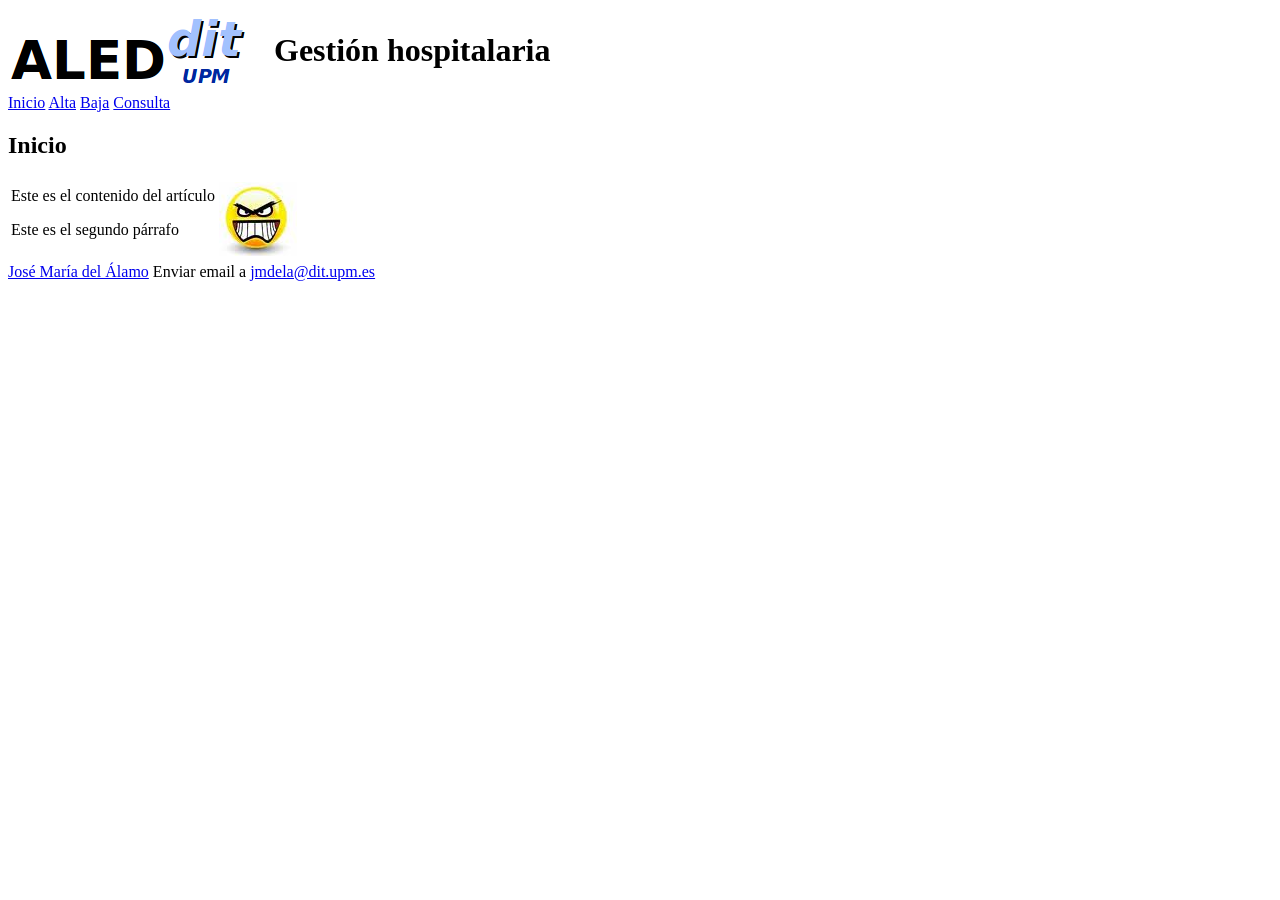
<file: program/resources/ROOT/index.html>
<!DOCTYPE html>
<html>
<head>
  <meta charset="utf-8"/>
  <title> Gestión Hospitalaria </title> 
  <link rel="stylesheet" type="text.css" href="estilos.css">
  <link rel="stylesheet" media="only screen and (max-width: 480px)" href="smartphone.css">
</head> 

<body>
  <header>
  	<table>
  		<tr>
  			<td><img src="logo.png"></img></td>
  			<td><h1>Gestión hospitalaria</h1></td> 
  		</tr>
  	</table>
  </header>

  <nav class="main" id="n1">
    <a href="index.html">Inicio</a>
    <a href="alta">Alta</a>
    <a href="baja">Baja</a>
    <a href="consulta">Consulta</a>
  </nav>

  <section class="main" id="s1">
  	<h1>Inicio</h1>
  	<table>
  		<tr>
  		  <td>
		  	<article>
		  	  Este es el contenido del artículo <p>
		  	  Este es el segundo párrafo
		  	</article>
		  </td>
		  <td>	
		  	<aside>
	  	      <img src="imagen1.png"
                   onmouseout  = "this.src='imagen1.png'"
                   onmouseover = "this.src='imagen2.png'"
                   onclick     = "this.src='imagen3.png'"></img>
  			</aside>
  		  </td>
  		</tr>
  	</table>
  </section>

  <footer class="main" id="f1">
    <a href="https://moodle.lab.dit.upm.es/moodle/user/profile.php?id=50">José María del Álamo</a>
    Enviar email a <a href="mailto:jmdela@dit.upm.es">jmdela@dit.upm.es</a>
  </footer>
</body> 
</html>
</file>
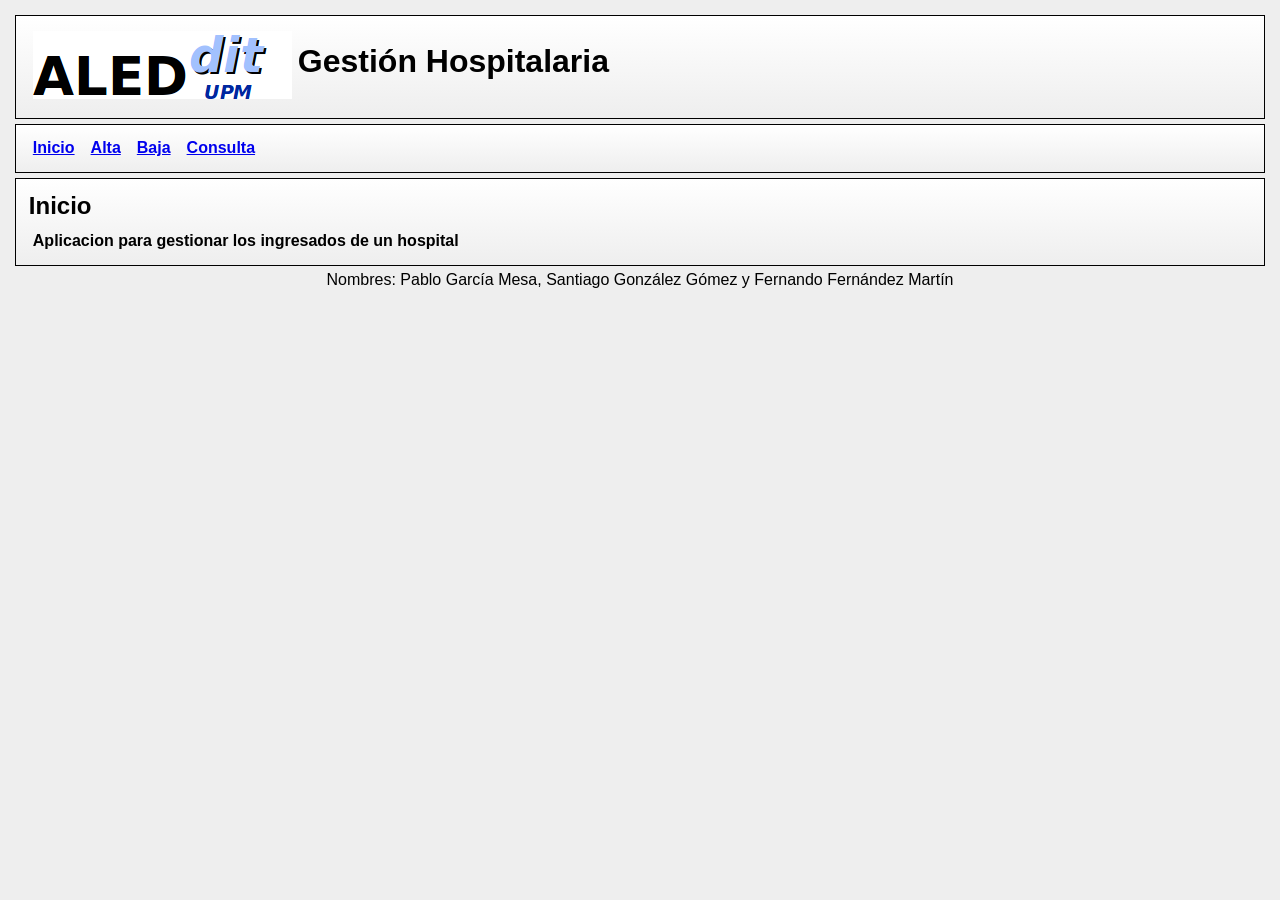
<file: program/resources/apps/gh_propia/ROOT/index.html>
<!DOCTYPE html>
<html lang="es">
 <head>
    <meta charset="UTF-8">
    <meta name="author" content="Pablo GM"> 
    <meta name="description" content="Esta es una web creada con fines didacticos en la asignatura ALED de Ingeniería Biomédica. Su fin es 
    regular una sencilla interfaz de un hospital para dar de alta/baja a los pacientes ingresados en este">
    <title>Gestión Hospitalaria</title>
    <link rel="stylesheet" href="estilos.css">
    <link rel="icon" type="image/ico" href="favicon.ico" >

 </head>
 <body>
    <header>
       <table id="tabla_cabecera">
            <tr>
               <td><img src="Mis_archivos_web/logo.png" alt="No se ha encontrado el logo"></td>
               <td><h1>Gestión Hospitalaria</h1></td>
            </tr>
       </table>
       <table></table>
    </header>
    <nav>
       <table>
          <tr>
             <td><a href="index.html" class="nav">Inicio</a></td>
             <td><a href="alta" class="nav">Alta</a></td>
             <td><a href="baja" class="nav">Baja</a></td>
             <td><a href="consulta" class="nav">Consulta</a></td>
          </tr>
       </table>
   </nav>
   <section>
      <h2>Inicio</h2>
      <table>
         <tr>
            <td>
               <article>
                  <p>Aplicacion para gestionar los ingresados de un hospital</A></p>
               </article>
            </td>
         </tr>
      </table>
   </section>
    <footer>
       <p>Nombres: Pablo García Mesa, Santiago González Gómez y Fernando Fernández Martín</p>
    </footer>
 </body>
</html>
</file>
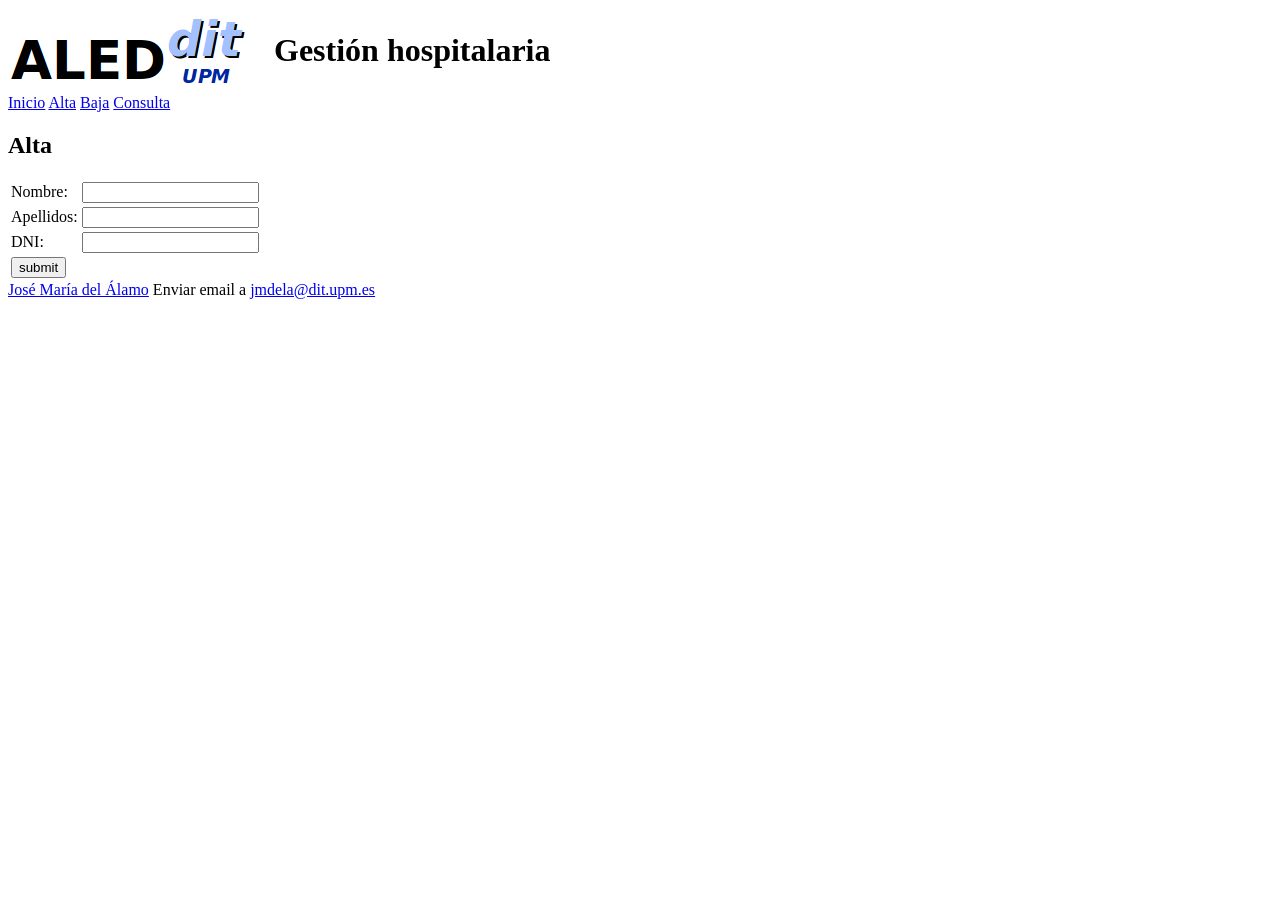
<file: program/resources/ROOT/alta.html>
<!DOCTYPE html>
<html>
<head>
  <meta charset="UTF-8"/>
  <title> Gestión Hospitalaria </title> 
  <link rel="stylesheet" type="text.css" href="estilos.css">
  <link rel="stylesheet" media="only screen and (max-width: 480px)" href="smartphone.css">
  <script>
	  function validar() {
		  var numero, let, letras, formato;
		  letras = 'TRWAGMYFPDXBNJZSQVHLCKET';  
		  formato = /^\d{8}[a-zA-Z]$/;
		  dni = document.forms["formulario"]["dni"].value;

		  if(formato.test(dni)){
		     numero = dni.substr(0, dni.length-1);
		     let = dni.substr(dni.length-1, 1);
		     numero = numero % 23;
		     letras=letras.substring(numero, numero+1);
		     if (letras!=let) {
		       alert("Letra errónea");
		       return false;
		     }
		     else
		       return true;
		  }
		  else{
		     alert("Formato erróneo");
		     return false;
		  }
		}
  </script>
</head> 

<body>
  <header>
  	<table>
  		<tr>
  			<td><img src="logo.png"></img></td>
  			<td><h1>Gestión hospitalaria</h1></td> 
  		</tr>
  	</table>
  </header>

  <nav class="main" id="n1">
    <a href="index.html">Inicio</a>
    <a href="alta">Alta</a>
    <a href="baja">Baja</a>
    <a href="consulta">Consulta</a>
  </nav>

  <section class="main" id="s1">
  	<h1>Alta</h1>
  	<h2></h2>
<!-- 	 <form name="formulario" action="alta" method="POST"> -->
	 <form action="alta" method="POST">
	  <table>
	   <tr>
	    <td>Nombre: </td>
	    <td><input type="text" name="nombre"></td>
	   </tr>
	   <tr>
	    <td>Apellidos: </td>
	    <td><input type="text" name="apellidos"></td>
	   </tr>
	   <tr>
	    <td>DNI: </td>
	    <td><input type="text" name="dni"></td>
	   </tr>
	   <tr>
	    <td><input type="submit" name="enviar" value="submit" onClick="return validar();"></td>
	   </tr>
	  </table>
	 </form>
  </section>

  <footer class="main" id="f1">
    <a href="https://moodle.lab.dit.upm.es/moodle/user/profile.php?id=50">José María del Álamo</a>
    Enviar email a <a href="mailto:jmdela@dit.upm.es">jmdela@dit.upm.es</a>
  </footer>
</body> 
</html>
</file>
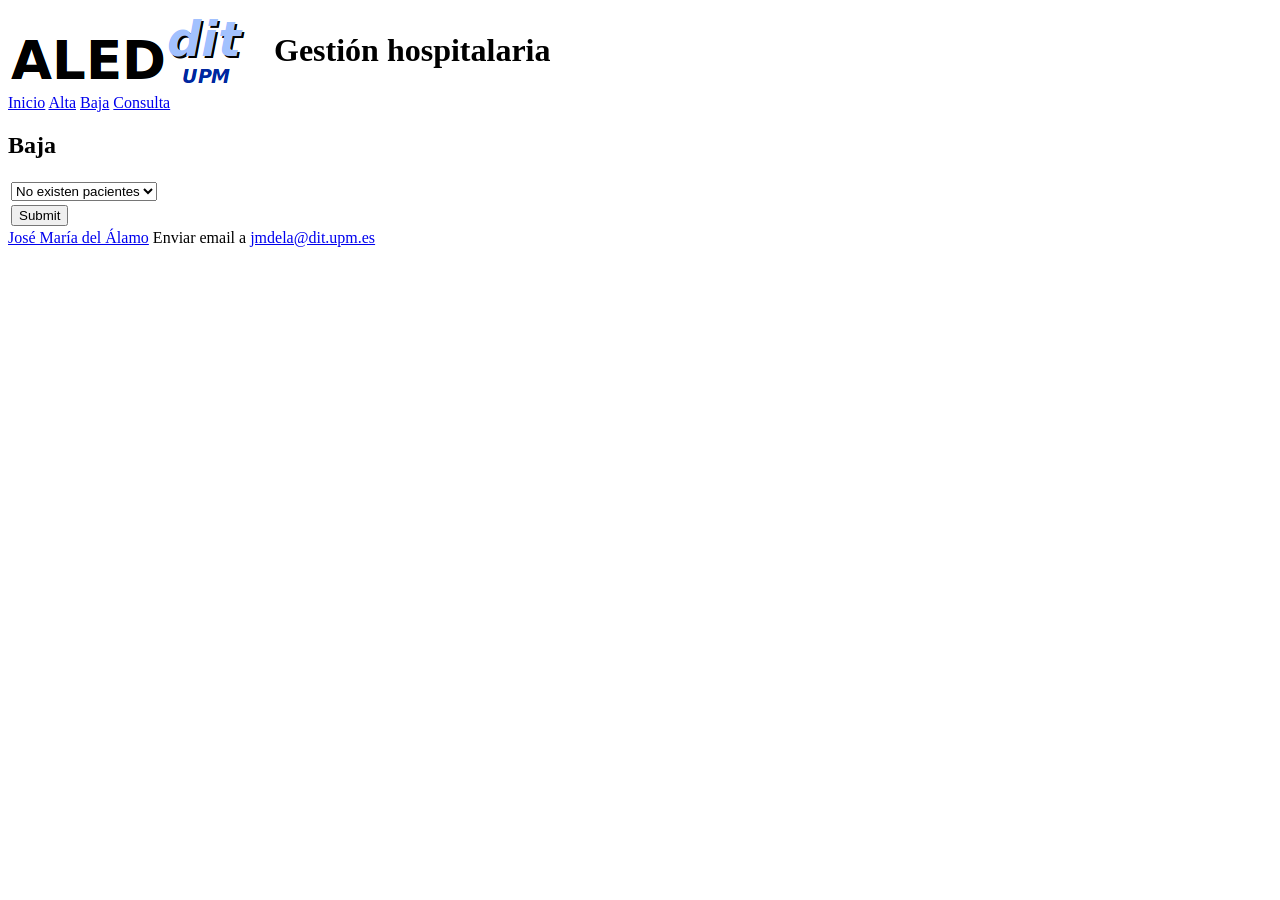
<file: program/resources/ROOT/baja.html>
<!DOCTYPE html>
<html>
<head>
  <meta charset="utf-8"/>
  <title> Gestión Hospitalaria </title> 
  <link rel="stylesheet" type="text.css" href="estilos.css">
  <link rel="stylesheet" media="only screen and (max-width: 480px)" href="smartphone.css">
</head> 

<body>
  <header>
  	<table>
  		<tr>
  			<td><img src="logo.png"></img></td>
  			<td><h1>Gestión hospitalaria</h1></td> 
  		</tr>
  	</table>
  </header>

  <nav class="main" id="n1">
    <a href="index.html">Inicio</a>
    <a href="alta">Alta</a>
    <a href="baja">Baja</a>
    <a href="consulta">Consulta</a>
  </nav>

  <section class="main" id="s1">
  	<h1>Baja</h1>
  	<h2></h2>
	 <form action="baja" method="POST">
	  <table>
	   <tr>
		<td>
		 <select name="paciente">
		  <option>No existen pacientes</option>
		 </select>
		</td>
	   </tr>
	   <tr>
	    <td><input type="submit" name="enviar"></td>
	   </tr>
	  </table>
	 </form>
  </section>

  <footer class="main" id="f1">
    <a href="https://moodle.lab.dit.upm.es/moodle/user/profile.php?id=50">José María del Álamo</a>
    Enviar email a <a href="mailto:jmdela@dit.upm.es">jmdela@dit.upm.es</a>
  </footer>
</body> 
</html>
</file>
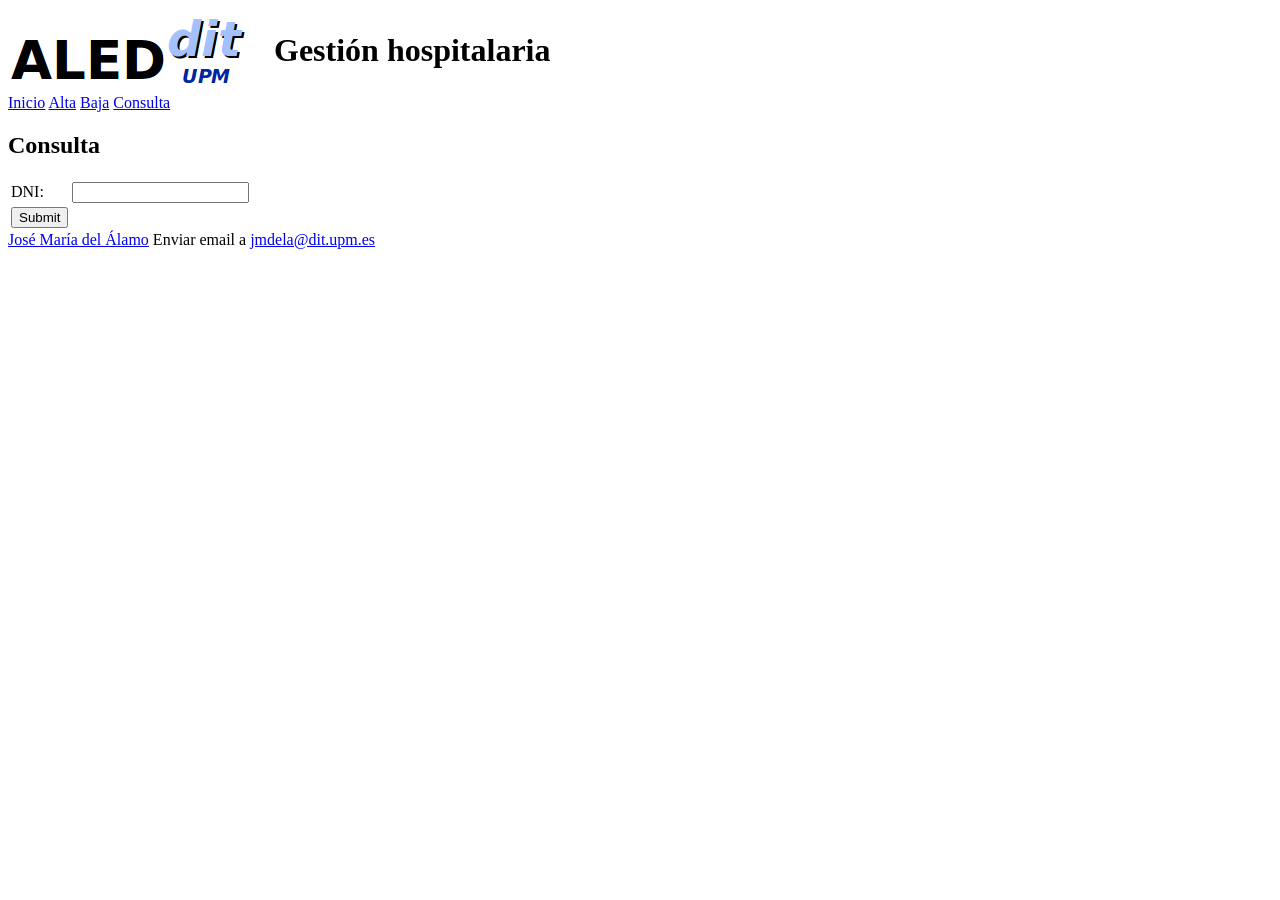
<file: program/resources/ROOT/consulta.html>
<!DOCTYPE html>
<html>
<head>
  <meta charset="utf-8"/>
  <title> Gestión Hospitalaria </title> 
  <link rel="stylesheet" type="text.css" href="estilos.css">
  <link rel="stylesheet" media="only screen and (max-width: 480px)" href="smartphone.css">
</head> 

<body>
  <header>
  	<table>
  		<tr>
  			<td><img src="logo.png"></img></td>
  			<td><h1>Gestión hospitalaria</h1></td> 
  		</tr>
  	</table>
  </header>

  <nav class="main" id="n1">
    <a href="index.html">Inicio</a>
    <a href="alta">Alta</a>
    <a href="baja">Baja</a>
    <a href="consulta">Consulta</a>
  </nav>

  <section class="main" id="s1">
  	<h1>Consulta</h1>
	 <form action="consulta" method="POST">
	  <table>
	   <tr>
	    <td>DNI: </td>
	    <td><input type="text" name="dni"></td>
	   </tr>
	   <tr>
	    <td><input type="submit" name="enviar"></td>
	   </tr>
	  </table>
	 </form>
  </section>

  <footer class="main" id="f1">
    <a href="https://moodle.lab.dit.upm.es/moodle/user/profile.php?id=50">José María del Álamo</a>
    Enviar email a <a href="mailto:jmdela@dit.upm.es">jmdela@dit.upm.es</a>
  </footer>
</body> 
</html>
</file>
<file: program/resources/ROOT/estilos.css>
@CHARSET "UTF-8";

*                    { margin: 0; padding: 0; }
body                 { font: 16px Georgia, serif; }

header, nav, section { background: #eee; border: 1px solid #999; padding: 1%; 
                       margin-bottom: 1px; color: black;}
footer               { background: #eee; text-align: center;}
nav a                { margin: 0px 10px 0px 0px;}
</file>
<file: program/resources/ROOT/smartphone.css>
@CHARSET "UTF-8";

*                    { margin: 0; padding: 0; }
body                 { font: 16px Georgia, serif; }

nav, section 		 { background: #eee; border: 1px solid #999; padding: 1%; 
                       margin-bottom: 1px; color: black;}
header, footer       {display: none;}               
nav a                { margin: 0px 10px 0px 0px;}
</file>
<file: program/resources/apps/gh_propia/ROOT/estilos.css>
html {
    background-color:   #eee;
}

* {
    margin:0px;
    padding:0;
}

body {
    font: 16px; 
    font-family: Verdana, Geneva, Tahoma, sans-serif;
    text-align: center;
}

header, nav, section {
    /*background-color: #eee;*/
    background: linear-gradient(white,#eee);
    border: 1px solid black;
    padding: 1%;
    /*margin-bottom: 1px;*/
    margin: 5px 15px;
    color: black;
}
/* Tiene en cuanta el numero de pixeles que tiene en horizontal (En moviles con alta resolución tienen muchos pixeles horizontales aunque la 
pantalla sea pequeña*/ 
@media (max-width: 480px){ /*1em = 16 px*/
    header, footer {
        display: none;
    }
}
/*Tiene en cuenta solo el ancho de la pantalla del dispositivo, da igual si tiene mucha resolución de pixeles o no,(utiliza un tamaño de pixel 
estándar para medidas de tamaño, no los que utiliza el dispositivo para su resolución, que pueden ser mucho más pequeños*/
@media (max-device-width: 480px){
    header, footer {
        display: none;
    }
}
/* los dos medias unidos se podrian poner asi: "@media only screen and (max-width: 700px), only screen and (max-device-width: 700px) {}"*/

footer {
    background-color:#eee;
    text-align: center;
    /*background: linear-gradient(#eee, rgb(28, 151, 223));*/
    margin: 5px 15px;
}
header{
    margin-top: 15px;
}

.nav {
    margin: 0px 10px 0px 0px;
}
select {
    font-size: 18px;
    border-color: white;
    box-shadow:black 1px 1px 1px;
    padding: 2%;
    margin-bottom: 2px;
}
.boton {
    font-size: 16px;
    background-color:white;
    box-shadow: black 1px 1px 1px;
    font-weight: bold;
    padding: 2%;
    margin-top: 3px;
    border-radius: 5px;
    border-color: white;
}
input {
    box-shadow: black 1px 1px 1px;
}
h1, h2{
    margin-bottom: 10px;
    text-align: left;
}

td {
    font-weight: bold;
    padding: 0 2px;
    max-width: max-content;
    text-align: left;
}
option {
    padding: 5%;
}

#info {
    width: 70%;
    padding: 0 10% 0 0;
}
</file>
